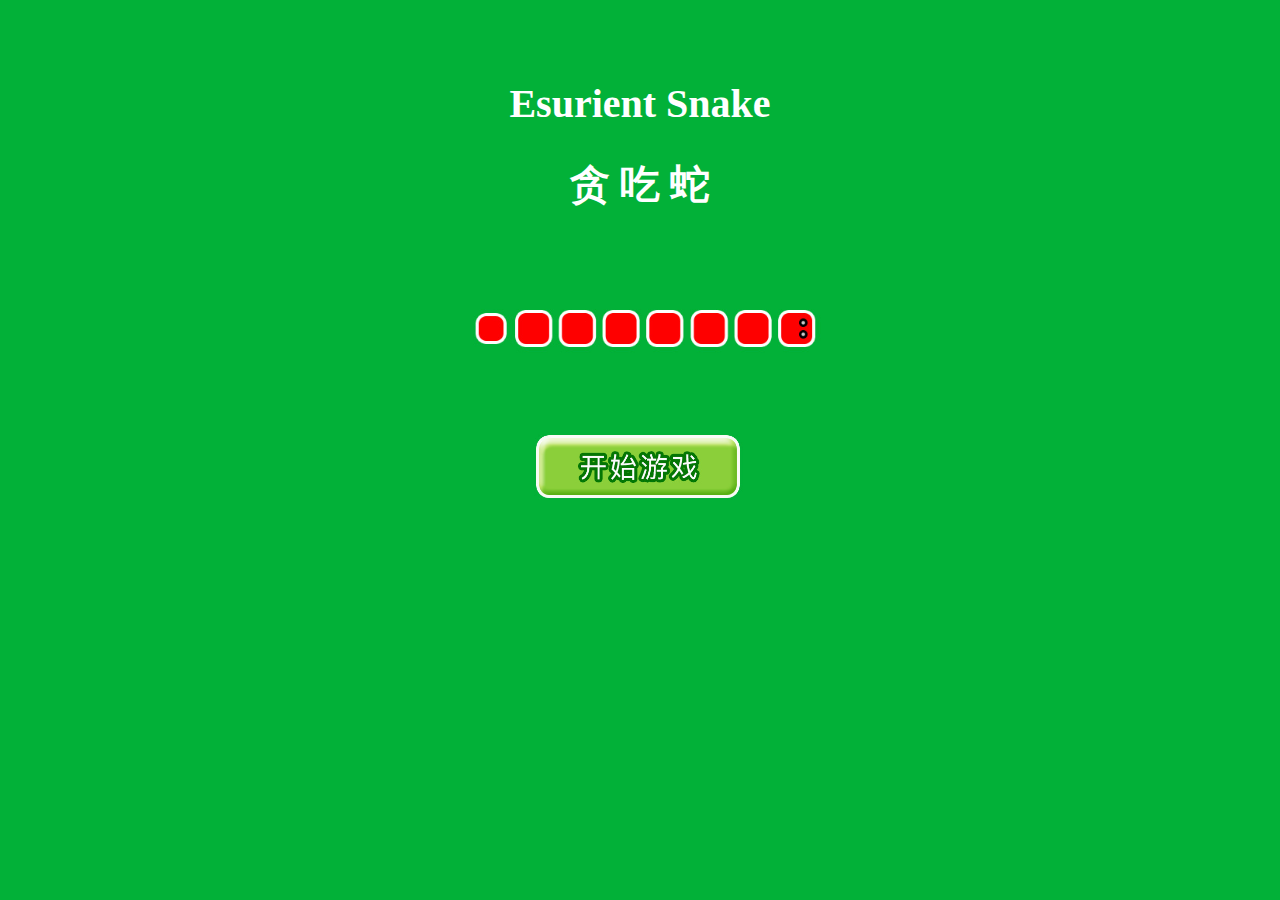
<file: index.html>
<!DOCTYPE html>
<html lang="en">
<head>
	<meta charset="UTF-8">
	<title>贪吃蛇*经典小游戏</title>
	<style>
	body {
      background:#02b138; 
      text-align:center;
      font-family: "Helvetica Neue LT Pro";
      font-weight: bold;
    }
    #i_title{
      margin:80px auto 30px;
      font-size:40px; 
      color: #fff;
    }
    #i_title2{
      margin:30px auto 30px;
      font-size:40px; 
      color: #fff;
    }
    /*#map{
      width: 200px;
      height: 200px;
      border: 1px solid #fff;
      margin: 20px auto;
    }*/
    /*.ge{
      width: 18px;
      height: 18px;
      border: 1px solid #fff;
      float: left;
    }
    #shi{
       background:blue;
    }*/
     /*.she{
       background:red;
    }*/
    #btnStart{
      width: 220px;
      height: 80px;
      background-image: url(btn_03.jpg);
      background-size:cover;
      border:none;
      /*border-radius: 10px;*/
      cursor: pointer;
    }
    .she img{
      margin:30px auto ;
      width: 470px;
      height: 120px;  
    }
	</style>
</head>
<body>
	<div id="i_title">Esurient Snake </div>
    <div id="i_title2">贪  吃  蛇</div>
  <!-- <div id="map">
    <div class="ge"></div>
    <div class="ge"></div>
    <div class="ge"></div>
    <div class="ge"></div>
    <div class="ge"></div>
    <div class="ge"></div>
    <div class="ge"></div>
    <div class="ge"></div>
    <div class="ge"></div>
    <div class="ge"></div>
    <div class="ge"></div>
    <div class="ge"></div>
    <div class="ge"></div>
    <div class="ge"></div>
    <div class="ge she"></div>
    <div class="ge she"></div>
    <div class="ge she"></div>
    <div class="ge"></div>
    <div class="ge"></div>
    <div class="ge"></div>
    <div class="ge"></div>
    <div class="ge"></div>
    <div class="ge"></div>
    <div class="ge"></div>
    <div class="ge"></div>
    <div class="ge"></div>
    <div class="ge"></div>
    <div class="ge"></div>
    <div class="ge"></div>
    <div class="ge"></div>
    <div class="ge"></div>
    <div class="ge"></div>
    <div class="ge"></div>
    <div class="ge"></div>
    <div class="ge"></div>
    <div class="ge"></div>
    <div class="ge"></div>
    <div class="ge"></div>
    <div class="ge"></div>
    <div class="ge"></div>
    <div class="ge"></div>
    <div class="ge"></div>
    <div class="ge"></div>
    <div class="ge"></div>
    <div class="ge" id="shi"></div>
    <div class="ge"></div>
    <div class="ge"></div>
    <div class="ge"></div>
    <div class="ge"></div>
    <div class="ge"></div>
    <div class="ge"></div>
    <div class="ge"></div>
    <div class="ge"></div>
    <div class="ge"></div>
    <div class="ge"></div>
    <div class="ge"></div>
    <div class="ge"></div>
    <div class="ge"></div>
    <div class="ge"></div>
    <div class="ge"></div>
    <div class="ge"></div>
    <div class="ge"></div>
    <div class="ge"></div>
    <div class="ge"></div>
    <div class="ge"></div>
    <div class="ge"></div>
    <div class="ge"></div>
    <div class="ge"></div>
    <div class="ge"></div>
    <div class="ge"></div>
    <div class="ge"></div>
    <div class="ge"></div>
    <div class="ge"></div>
    <div class="ge"></div>
    <div class="ge"></div>
    <div class="ge"></div>
    <div class="ge"></div>
    <div class="ge"></div>
    <div class="ge"></div>
    <div class="ge"></div>
    <div class="ge"></div>
    <div class="ge"></div>
    <div class="ge"></div>
    <div class="ge"></div>
    <div class="ge"></div>
    <div class="ge"></div>
    <div class="ge"></div>
    <div class="ge"></div>
    <div class="ge"></div>
    <div class="ge"></div>
    <div class="ge"></div>
    <div class="ge"></div>
    <div class="ge"></div>
    <div class="ge"></div>
    <div class="ge"></div>
    <div class="ge"></div>
    <div class="ge"></div>
    <div class="ge"></div>
    <div class="ge"></div>
    <div class="ge"></div>
  </div> -->
  <div class="she"><img src="she_03.jpg" alt=""></div>
  <a href="./游戏.html"><input type="button" id="btnStart" value="" /></a>
</body>
</html>
</file>
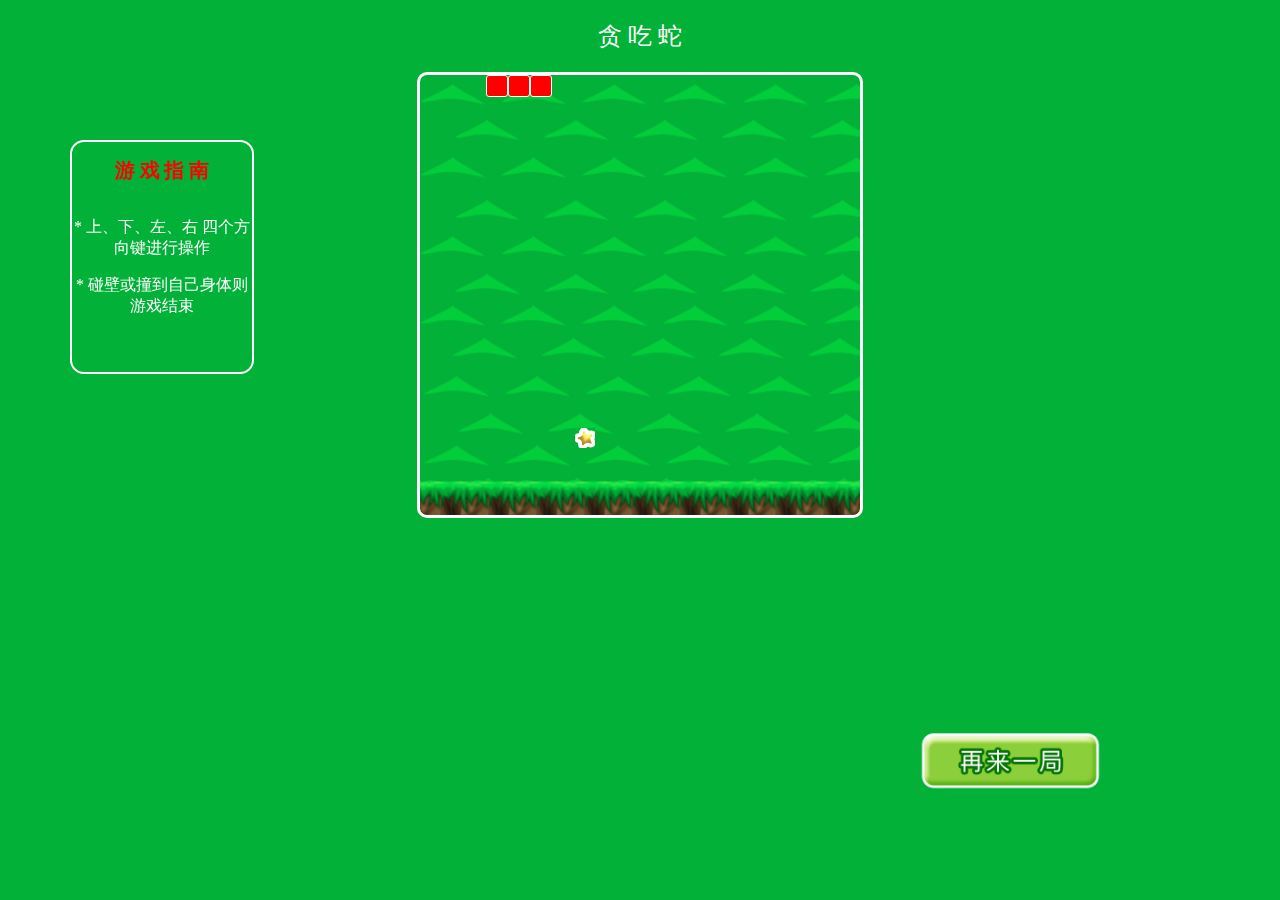
<file: 游戏.html>
<!DOCTYPE html>
<html lang="en">
<head>
	<meta charset="UTF-8">
	<title>贪吃蛇*经典小游戏</title>
	<link rel="stylesheet" type="text/css" href="./index.css">

</head>
<body>
    <div id="title">贪  吃  蛇</div>
	<div id="scene">
		
	</div>
	<a href="./index.html"><input type="button" id="btnStart" value="" /></a>
	<!-- <input type="button" id="btn" value="继续/暂停" />  -->
	<div id="box">
		<h5>游 戏 指 南</h5>
		<p>* 上、下、左、右 四个方向键进行操作</p>
		<p>* 碰壁或撞到自己身体则游戏结束</p>
	</div>
</body>
</html>

<script src="./hanshuku.js"></script>
<script src="./index.js"></script>
</file>
<file: index.css>
body {
  background:#02b138; 
  text-align:center; 
  font-size:24px;
  color: #fff;
  font-family: 微软雅黑;
}
#title{
  margin:20px;
}
#scene{
   width: 440px;
   height: 440px;
   margin: auto;
   border: 3px solid #fff;
    border-radius: 10px;
   background-image: url(back.jpg);
   background-size:cover;
   /*display: inline-block;*/
}
#scene div{
  width: 20px;
  height: 20px;
  border: 1px solid rgba(0,0,0,0);
  float: left;
}
.she{
	background:#ff0000;
  border: 1px solid #fff!important;
  border-radius: 3px;
}
.food{
	background-image:url(xing.jpg);
  background-repeat: no-repeat;
}
#btnStart{
      width: 200px;
      height: 80px;
      background-image: url(again.jpg);
      background-size:cover;
      border:none;
      cursor: pointer;
      margin-top: 20px;
      position: fixed;
      bottom:100px;
      right: 170px;
    }
#box{
  width: 180px;
  height: 230px;
  position: fixed;
  top:140px;
  left: 70px;
  border: 2px solid #fff;
  border-radius: 14px;
  
}
h5{
  margin-top: 15px;
  color: red;
}
p{
  /*float: left;*/
  font-size: 16px;
  color: #fff;
}
</file>
